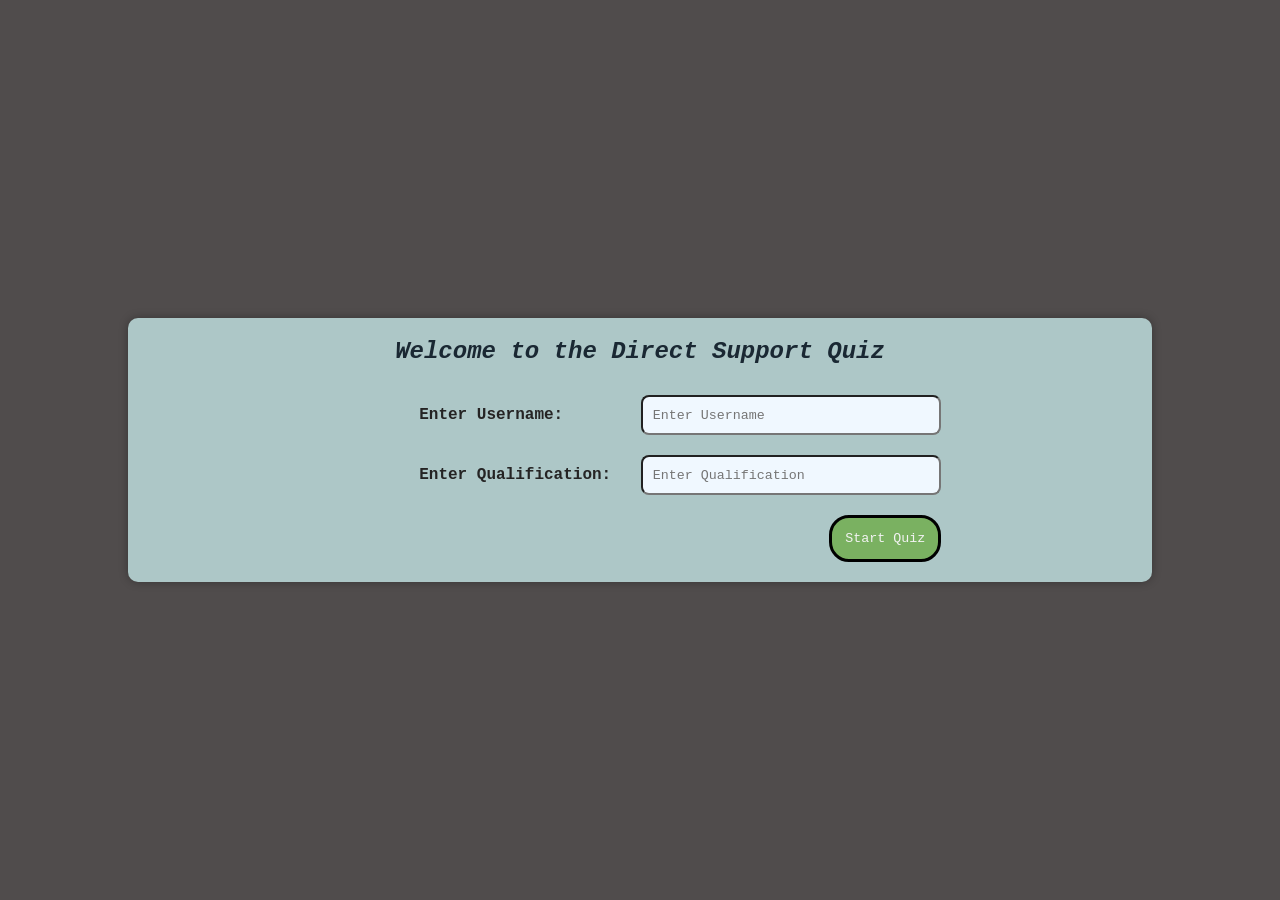
<file: index.html>
<!DOCTYPE html>
<html lang="en">
<head>
    <meta charset="UTF-8">
    <meta name="viewport" content="width=device-width, initial-scale=1.0">
    <title>Welcome Quiz App</title>
    <link rel="stylesheet" href="welcome.css">
</head>
<body>
    <div class="container">
        <div class="welcome">
            <h1>Welcome to the Direct Support Quiz</h1>
        </div>
        <form class="information" onsubmit="return validateForm()">
            <label for="user-name">Enter Username:</label>
            <input id="user-name" type="text" name="username" placeholder="Enter Username"> <br>
            <label for="qualification">Enter Qualification:</label>
            <input id="qualification" type="text" name="qualification" placeholder="Enter Qualification"> <br>
            <button id="start-quiz" type="submit">Start Quiz</button>
        </form>
    </div>

    <script src="welcome.js"></script>
</body>
</html>
</file>
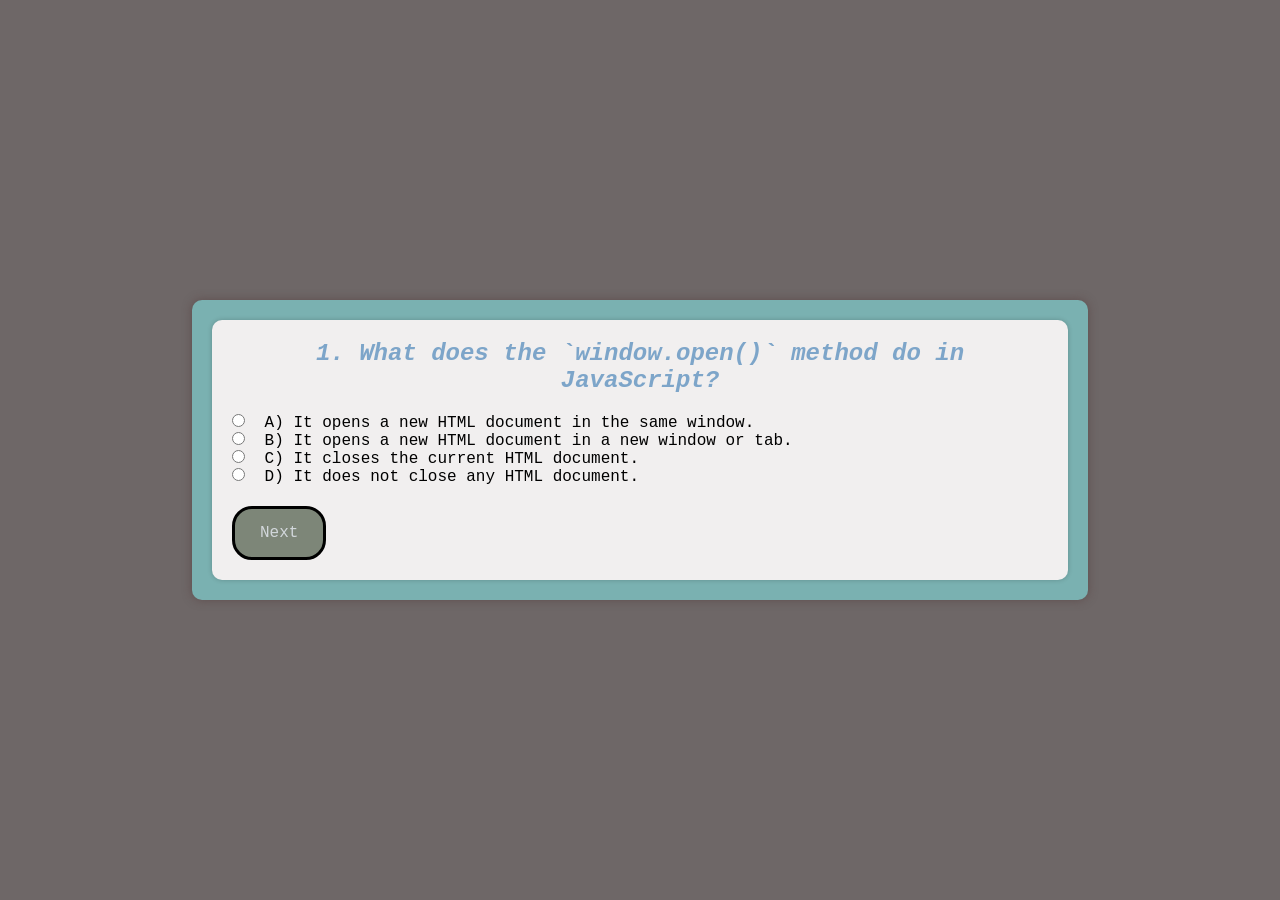
<file: quiz1.html>
<!DOCTYPE html>
<html lang="en">
<head>
    <meta charset="UTF-8">
    <meta name="viewport" content="width=device-width, initial-scale=1.0">
    <title>Quiz - Question 1</title>
    <link rel="stylesheet" href="quizq1.css">
</head>
<body>
    <div class="container">

        <div class="question" id="q1">
            <h1>1. What does the `window.open()` method do in JavaScript?</h1>
            <div class="options">
                <input type="radio"id="optionA" name="q1" value="A">
                <label for="optionA" >A) It opens a new HTML document in the same window.</label><br>
                <input type="radio" id="optionB" name="q1" value="B">
                <label for="optionB">B) It opens a new HTML document in a new window or tab.</label><br>
                <input type="radio" id="optionC" name="q1" value="C">
                <label for="optionC">C) It closes the current HTML document.</label><br>
                <input type="radio" id="optionD" name="q1" value="D">
                <label for="optionD">D) It does not close any HTML document.</label>
            </div>
            <button id="nextBtn" onclick="submitanswer1()">Next</button>
           <!--<button id="nextBtn" onclick="navigate(1)">Next</button>--> 
        </div>
    </div>

    <script src="quiz.js"></script>
</body>
</html>



<!-- <!DOCTYPE html>
<html lang="en">
<head>
    <meta charset="UTF-8">
    <meta name="viewport" content="width=device-width, initial-scale=1.0">
    <title>Quiz App</title>
    <link rel="stylesheet" href="quizq1.css">
</head>
<body>
    <div class="container">
        <div class="question">
            <h1>Answer the Following Questions</h1>
            <div class="q1">
                <label for="q1">1. What does the `window.open()` method do in JavaScript?</label>
                <div class="options">
                    <input type="radio" onclick="check('A')" id="q1a" name="q1" value="A">
                    <label for="q1a">A) It opens a new HTML document in the same window.</label><br>

                    <input type="radio" onclick="check('B')" id="q1b" name="q1" value="B">
                    <label for="q1b">B) It opens a new HTML document in a new window or tab.</label><br>

                    <input type="radio" onclick="check('C')" id="q1c" name="q1" value="C">
                    <label for="q1c">C) It closes the current HTML document.</label><br>

                    <input type="radio" onclick="check('D')" id="q1d" name="q1" value="D">
                    <label for="q1d">D) It does not close any HTML document.</label>
                </div>
                <button id="nextBtn" onclick="showNextQuestion()">Next</button>
            </div>
        </div>
        <div id="score">Score: 0</div>
    </div>
    <script src="quiz1.js"></script>
</body>
</html> -->
</file>
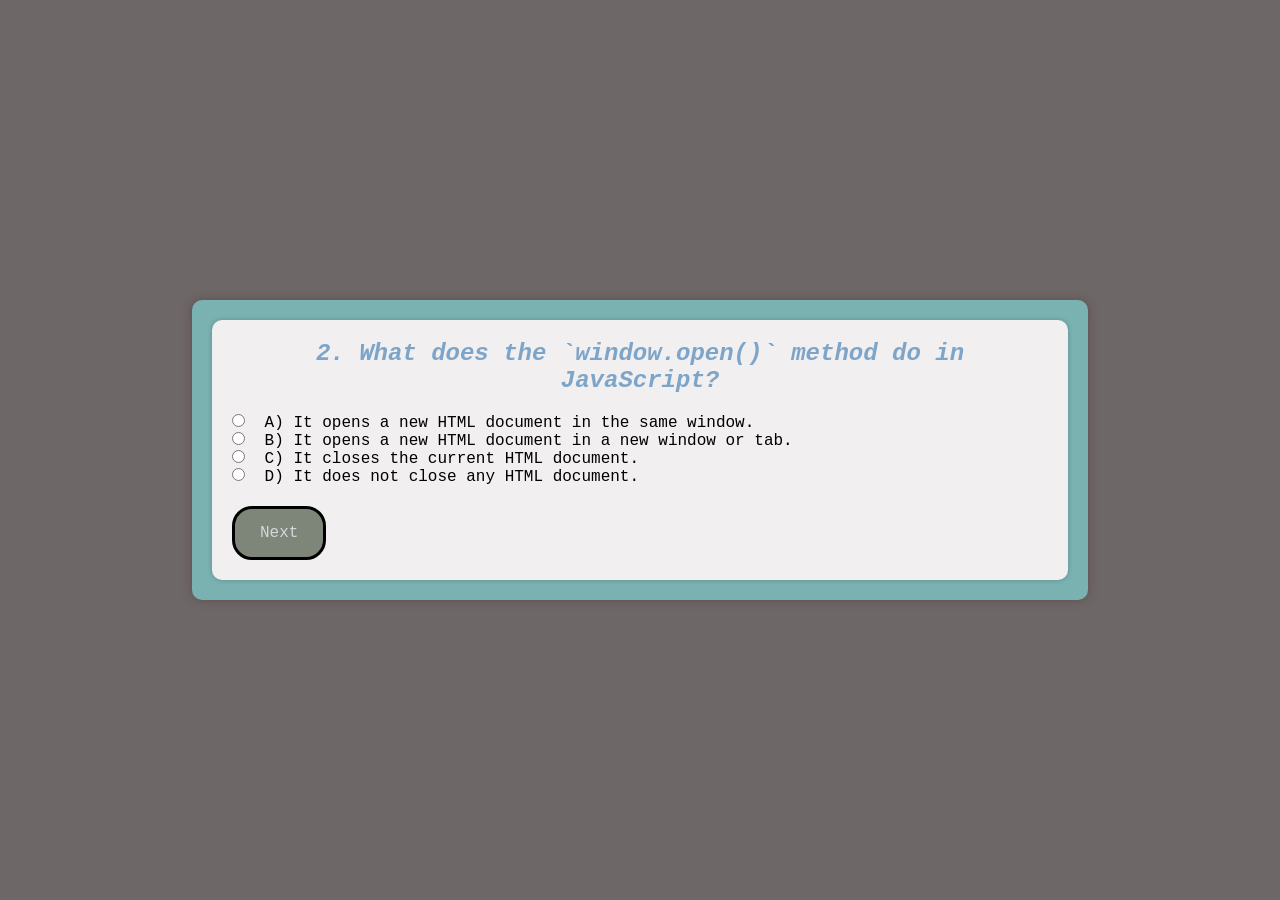
<file: quiz2.html>
<!DOCTYPE html>
<html lang="en">
<head>
    <meta charset="UTF-8">
    <meta name="viewport" content="width=device-width, initial-scale=1.0">
    <title>Quiz - Question 1</title>
    <link rel="stylesheet" href="quizq1.css">
</head>
<body>
    <div class="container">

        <div class="question" id="q2">
            <h1>2. What does the `window.open()` method do in JavaScript?</h1>
            <div class="options">
                <input type="radio"id="optionA" name="q2" value="A">
                <label for="optionA" >A) It opens a new HTML document in the same window.</label><br>
                <input type="radio" id="optionB" name="q2" value="B">
                <label for="optionB">B) It opens a new HTML document in a new window or tab.</label><br>
                <input type="radio" id="optionC" name="q2" value="C">
                <label for="optionC">C) It closes the current HTML document.</label><br>
                <input type="radio" id="optionD" name="q2" value="D">
                <label for="optionD">D) It does not close any HTML document.</label>
            </div>
            <button id="nextBtn" onclick="submitanswer2()">Next</button>
           <!--<button id="nextBtn" onclick="navigate(1)">Next</button>--> 
        </div>
    </div>

    <script src="quiz.js"></script>
</body>
</html>
</file>
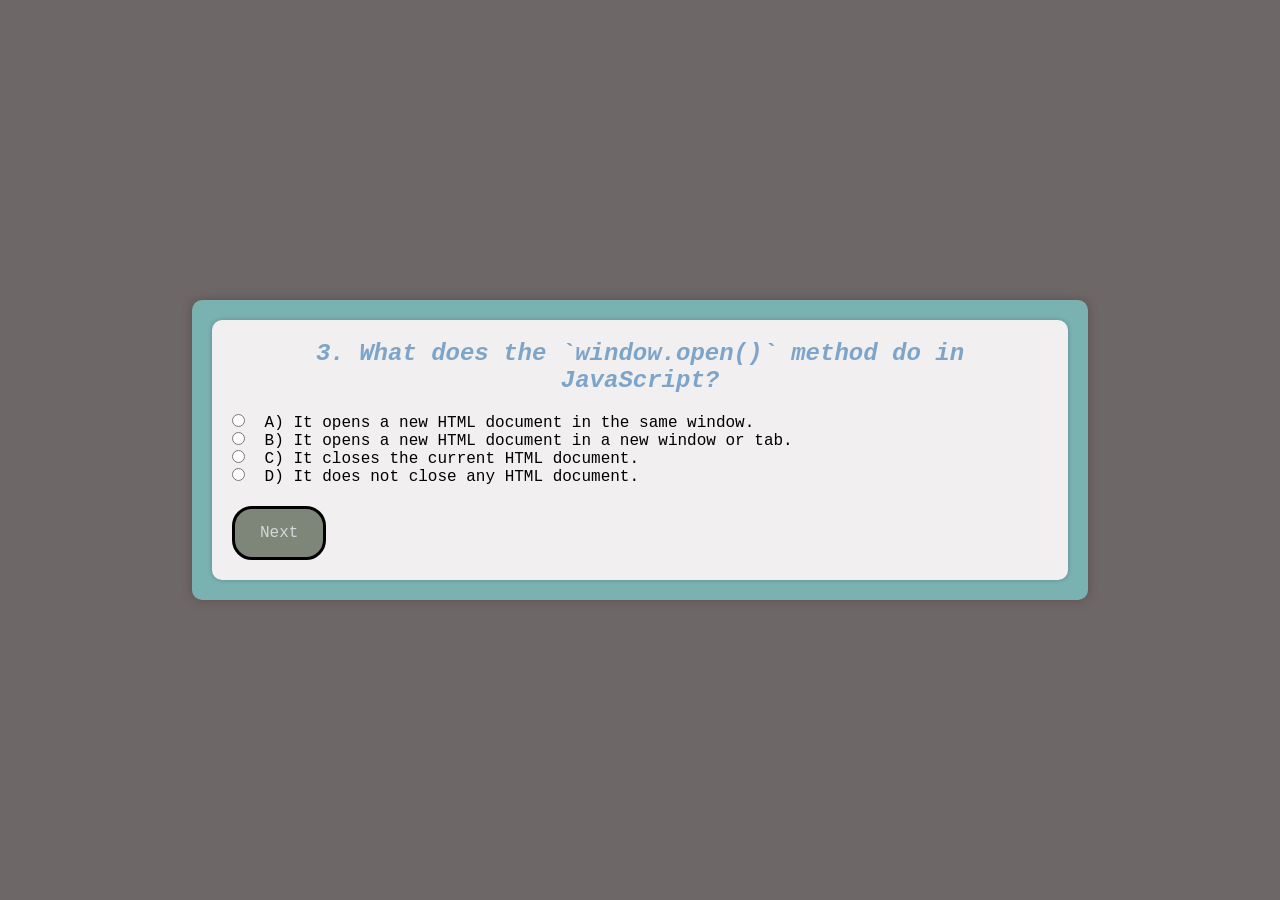
<file: quiz3.html>
<!DOCTYPE html>
<html lang="en">
<head>
    <meta charset="UTF-8">
    <meta name="viewport" content="width=device-width, initial-scale=1.0">
    <title>Quiz - Question 1</title>
    <link rel="stylesheet" href="quizq1.css">
</head>
<body>
    <div class="container">

        <div class="question" id="q3">
            <h1>3. What does the `window.open()` method do in JavaScript?</h1>
            <div class="options">
                <input type="radio"id="optionA" name="q3" value="A">
                <label for="optionA" >A) It opens a new HTML document in the same window.</label><br>
                <input type="radio" id="optionB" name="q3" value="B">
                <label for="optionB">B) It opens a new HTML document in a new window or tab.</label><br>
                <input type="radio" id="optionC" name="q3" value="C">
                <label for="optionC">C) It closes the current HTML document.</label><br>
                <input type="radio" id="optionD" name="q3" value="D">
                <label for="optionD">D) It does not close any HTML document.</label>
            </div>
            <button id="nextBtn" onclick="submitanswer3()">Next</button>
           <!--<button id="nextBtn" onclick="navigate(1)">Next</button>--> 
        </div>
    </div>

    <script src="quiz.js"></script>
</body>
</html>
</file>
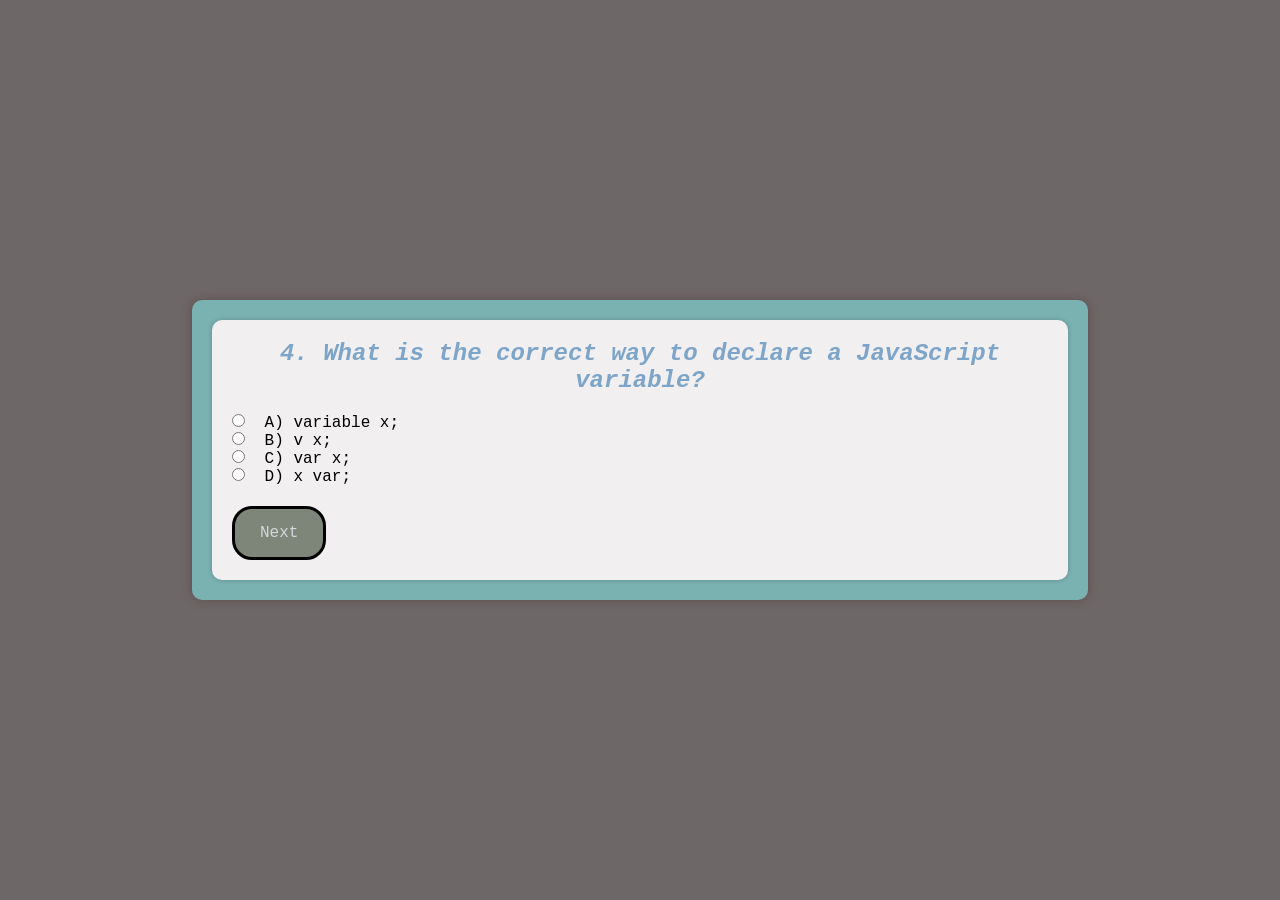
<file: quiz4.html>
<!DOCTYPE html>
<html lang="en">
<head>
    <meta charset="UTF-8">
    <meta name="viewport" content="width=device-width, initial-scale=1.0">
    <title>Quiz - Question 4</title>
    <link rel="stylesheet" href="quizq1.css">
</head>
<body>
    <div class="container">
        <div class="question" id="q4">
            <h1>4. What is the correct way to declare a JavaScript variable?</h1>
            <div class="options">
                <input type="radio" id="optionA" name="q4" value="A">
                <label for="optionA">A) variable x;</label><br>
                <input type="radio" id="optionB" name="q4" value="B">
                <label for="optionB">B) v x;</label><br>
                <input type="radio" id="optionC" name="q4" value="C">
                <label for="optionC">C) var x;</label><br>
                <input type="radio" id="optionD" name="q4" value="D">
                <label for="optionD">D) x var;</label>
            </div>
            <button id="nextBtn" onclick="submitanswer4()">Next</button>
            <!-- <button id="nextBtn" onclick="navigate(1)">Next</button> -->
        </div>
    </div>
    <script src="quiz.js"></script>
</body>
</html>
</file>
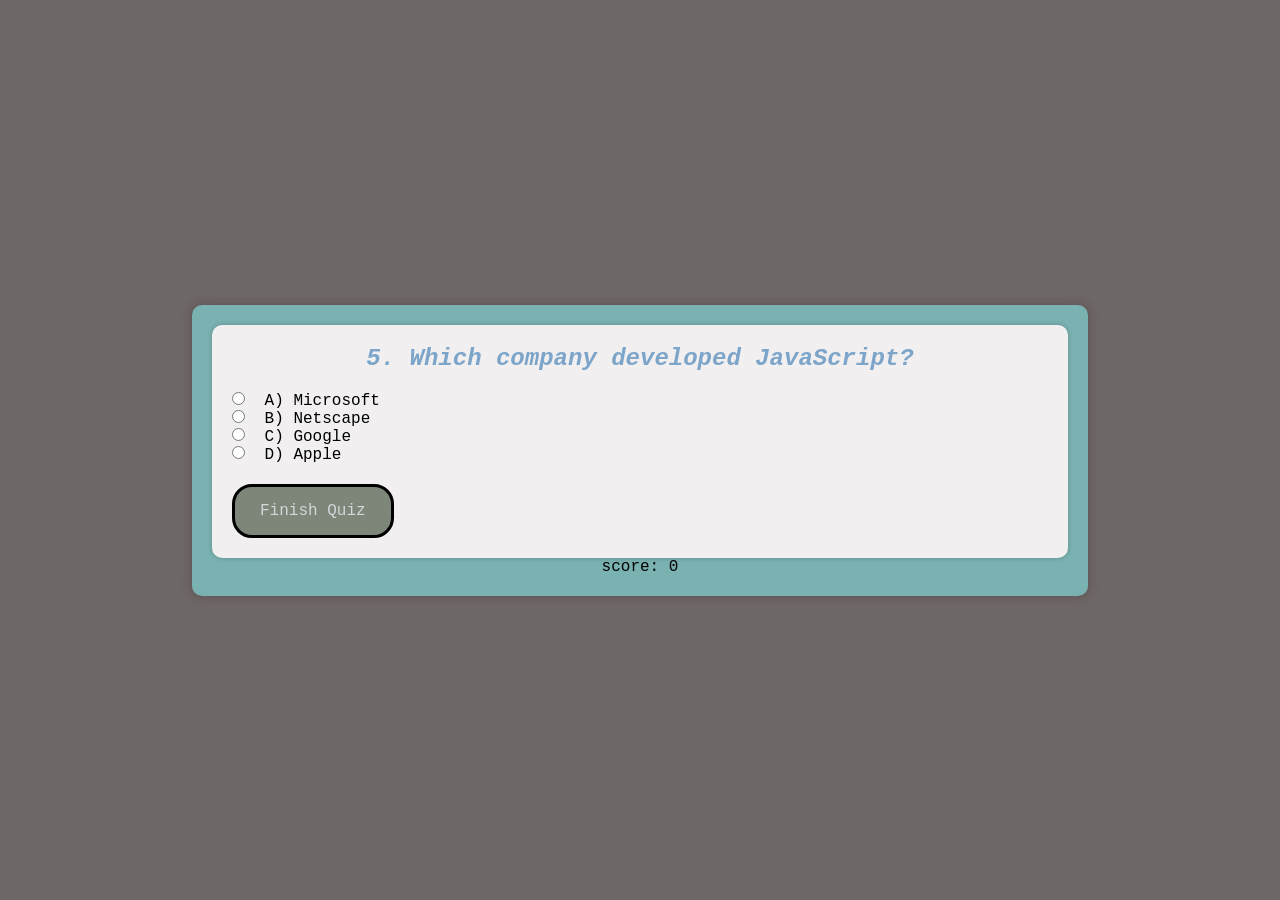
<file: quiz5.html>
<!DOCTYPE html>
<html lang="en">
<head>
    <meta charset="UTF-8">
    <meta name="viewport" content="width=device-width, initial-scale=1.0">
    <title>Quiz - Question 5</title>
    <link rel="stylesheet" href="quizq1.css">
</head>
<body>
    <div class="container">

        <div class="question" id="q5">
            <h1>5. Which company developed JavaScript?</h1>
            <div class="options">
                <input type="radio"id="optionA" name="q5" value="A">
                <label>A) Microsoft</label><br>
                <input type="radio"id="optionA" name="q5" value="A">
                <label>B) Netscape</label><br>
                <input type="radio"id="optionA" name="q5" value="A">
                <label>C) Google</label><br>
                <input type="radio"id="optionA" name="q5" value="A">
                <label>D) Apple</label>
            </div>

            <button id="finishBtn" onclick="submitFinalAnswer()">Finish Quiz</button>
            <!-- <button id="nextBtn" onclick="submitanswer()">Next</button> -->
            <!-- <button id="nextBtn" onclick="navigate(1)">Finish</button> -->
        </div>
        <div id="scoreDisplay">
            score: 0
        </div>
    </div>
    <script src="quiz.js"></script>
</body>
</html>
</file>
<file: welcome.css>
* {
    margin: 0;
    padding: 0;
    box-sizing: border-box;
    font-family: 'Courier New', Courier, monospace;
}

body {
    display: flex;
    justify-content: center;
    align-items: center;
    height: 100vh;
    background: rgb(80, 76, 76);
}

.container {
    display: flex;
    flex-direction: column;
    align-items: center;
    width: 80%;
    background-color: rgb(173, 199, 199);
    padding: 20px;
    border-radius: 10px;
    box-shadow: 0 0 10px rgba(0, 0, 0, 0.3);
}

h1 {
    color: rgb(26, 40, 51);
    padding-bottom: 20px;
    font-weight: bolder;
    font-style: italic;
    font-size: 1.5rem;
    text-align: center;
}

.information label {
    font-weight: bold;
    color: rgb(37, 36, 36);
    margin-left: 100px;
}

#user-name {
    margin-left: 68px;
}

.information input {
    border-radius: 8px;
    padding: 10px;
    background-color: aliceblue;
    margin: 10px 20px;
    width: 300px;
    height: 40px;
}

#start-quiz {
    display: inline-block;
    color: rgb(243, 243, 243);
    cursor: pointer;
    border: 3px solid black;
    background-color: rgb(122, 177, 97);
    border-radius: 20px;
    padding: 13px;
    margin: 10px 0px 0px 510PX;
}
</file>
<file: quizq1.css>
* {
    margin: 0;
    padding: 0;
    box-sizing: border-box;
    font-family: 'Courier New', Courier, monospace;
}

body {
    display: flex;
    justify-content: center;
    align-items: center;
    height: 100vh;
    background: rgb(110, 103, 103);
}

.container {
    display: flex;
    flex-direction: column;
    align-items: center;
    width: 70%;
    background-color: rgb(122, 177, 177);
    padding: 20px;
    border-radius: 10px;
    box-shadow: 0 0 10px rgba(92, 75, 75, 0.897);
}

h1 {
    color: rgb(125, 165, 201);
    padding-bottom: 20px;
    font-weight: bolder;
    font-style: italic;
    font-size: 1.5rem;
    text-align: center;
}

.question {
    background-color: rgb(241, 239, 239);
    width: 100%;
    padding: 20px;
    border-radius: 10px;
    box-shadow: 0 0 5px rgba(0, 0, 0, 0.2);
}

.options {
    margin-bottom: 20px;
}

input[type="radio"] {
    margin-right: 10px;
}

#nextBtn {
    color: rgb(210, 215, 219);
    cursor: pointer;
    border: 3px solid black;
    background-color: rgb(125, 134, 120);
    border-radius: 20px;
    padding: 15px 25px;
    font-size: 1rem;
    transition: background-color 0.3s ease;
}

#nextBtn:hover {
    background-color: rgb(55, 121, 31);
}

#finishBtn {
    color: rgb(210, 215, 219);
    cursor: pointer;
    border: 3px solid black;
    background-color: rgb(125, 134, 120);
    border-radius: 20px;
    padding: 15px 25px;
    font-size: 1rem;
    transition: background-color 0.3s ease;
}

#finishBtn:hover {
    background-color: rgb(76, 106, 189);
}
</file>
